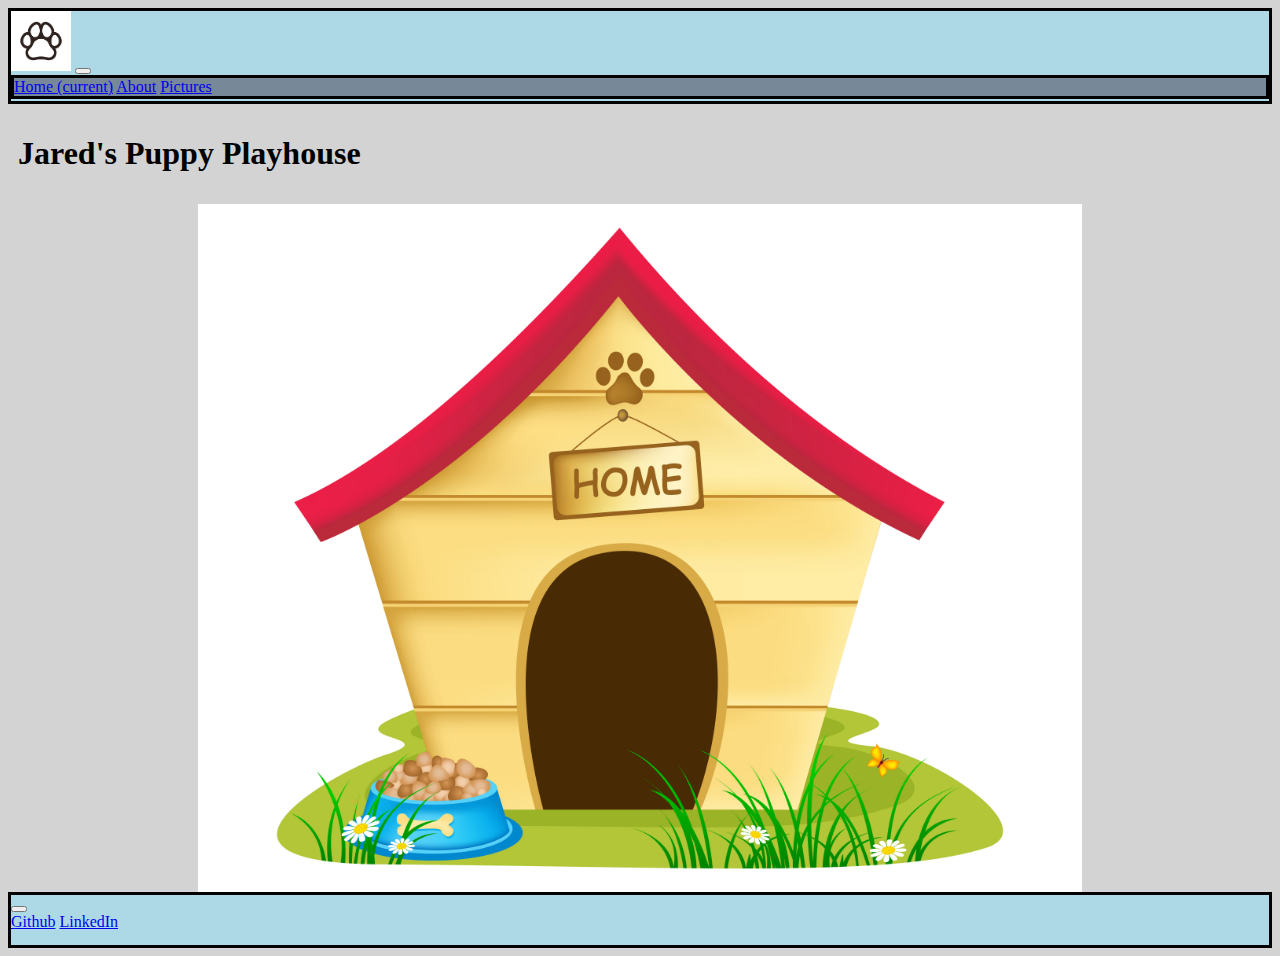
<file: pages/index.html>
<!DOCTYPE html>
<html>

  <head>
    <link rel="stylesheet" href="https://stackpath.bootstrapcdn.com/bootstrap/4.1.3/css/bootstrap.min.css" integrity="sha384-MCw98/SFnGE8fJT3GXwEOngsV7Zt27NXFoaoApmYm81iuXoPkFOJwJ8ERdknLPMO" crossorigin="anonymous">
    <link rel="stylesheet" href="/css/styles.css" />
    <link rel="stylesheet" href="/css/home.css" />
    <title>Jared's Puppy Playhouse</title>
  </head>

    <!--Navbar-->
    <nav class="navbar navbar-expand-lg navbar-light bg-light">
        <img src="/images/pawprint.jpg" class="navbar-brand">
        <button class="navbar-toggler" type="button" data-toggle="collapse" data-target="#navbarNavAltMarkup" aria-controls="navbarNavAltMarkup" aria-expanded="false" aria-label="Toggle navigation">
          <span class="navbar-toggler-icon"></span>
        </button>
        <div class="collapse navbar-collapse" id="navbarNavAltMarkup">
          <div class="navbar-nav">
            <a class="nav-item nav-link active" href="/pages/index.html">Home <span class="sr-only">(current)</span></a>
            <a class="nav-item nav-link" href="/pages/about.html">About</a>
            <a class="nav-item nav-link" href="/pages/pictures.html">Pictures</a>
          </div>
        </div>
      </nav>

  <h1>Jared's Puppy Playhouse</h1>

  <img src="/images/doghouse.jpg" class="coverphoto">


  <nav class="footer navbar navbar-expand-lg navbar-light bg-light">
    <button class="navbar-toggler" type="button" data-toggle="collapse" data-target="#navbarNavAltMarkup" aria-controls="navbarNavAltMarkup" aria-expanded="false" aria-label="Toggle navigation">
      <span class="navbar-toggler-icon"></span>
    </button>
    <div class="collapse navbar-collapse" id="navbarNavAltMarkup">
      <div class="navbar-nav footer-items">
        <a class="nav-item nav-link" href="https://github.com/jaredrossberg/creative1">Github</a>
        <a class="nav-item nav-link" href="https://linkedin.com/in/jared-rossberg">LinkedIn</a>
      </div>
    </div>
  </nav>


  <script src="https://code.jquery.com/jquery-3.3.1.slim.min.js" integrity="sha384-q8i/X+965DzO0rT7abK41JStQIAqVgRVzpbzo5smXKp4YfRvH+8abtTE1Pi6jizo" crossorigin="anonymous"></script>
  <script src="https://cdnjs.cloudflare.com/ajax/libs/popper.js/1.14.3/umd/popper.min.js" integrity="sha384-ZMP7rVo3mIykV+2+9J3UJ46jBk0WLaUAdn689aCwoqbBJiSnjAK/l8WvCWPIPm49" crossorigin="anonymous"></script>
  <script src="https://stackpath.bootstrapcdn.com/bootstrap/4.1.3/js/bootstrap.min.js" integrity="sha384-ChfqqxuZUCnJSK3+MXmPNIyE6ZbWh2IMqE241rYiqJxyMiZ6OW/JmZQ5stwEULTy" crossorigin="anonymous"></script>
</body>

</html>
</file>
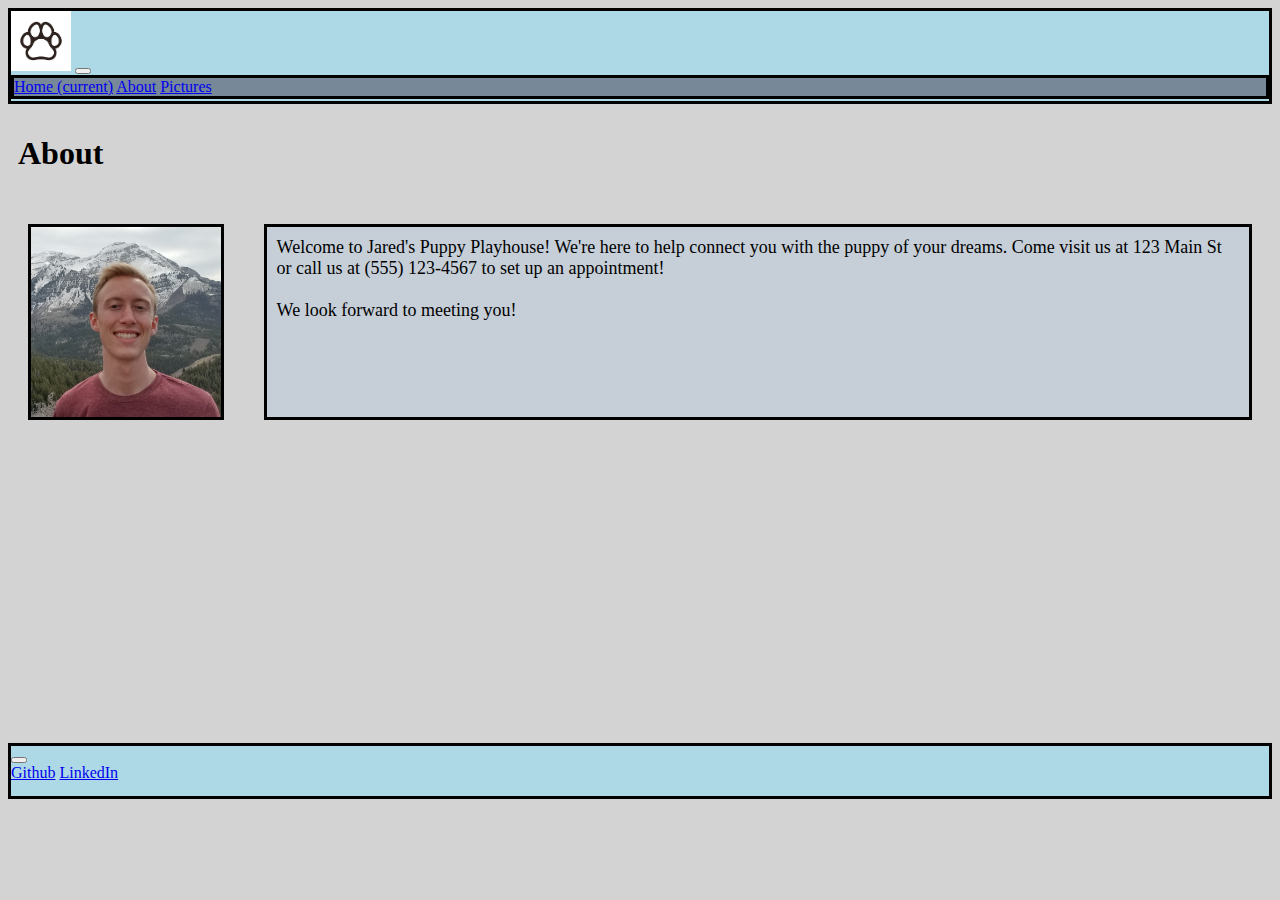
<file: pages/about.html>
<!DOCTYPE html>
<html>

  <head>
    <link rel="stylesheet" href="https://stackpath.bootstrapcdn.com/bootstrap/4.1.3/css/bootstrap.min.css" integrity="sha384-MCw98/SFnGE8fJT3GXwEOngsV7Zt27NXFoaoApmYm81iuXoPkFOJwJ8ERdknLPMO" crossorigin="anonymous">
    <link rel="stylesheet" href="/css/styles.css" />
    <link rel="stylesheet" href="/css/about.css" />
    <title>Jared's Puppy Playhouse</title>
  </head>

    <!--Navbar-->
    <nav class="navbar navbar-expand-lg navbar-light bg-light">
        <img src="/images/pawprint.jpg" class="navbar-brand">
        <button class="navbar-toggler" type="button" data-toggle="collapse" data-target="#navbarNavAltMarkup" aria-controls="navbarNavAltMarkup" aria-expanded="false" aria-label="Toggle navigation">
          <span class="navbar-toggler-icon"></span>
        </button>
        <div class="collapse navbar-collapse" id="navbarNavAltMarkup">
          <div class="navbar-nav">
            <a class="nav-item nav-link" href="/pages/index.html">Home <span class="sr-only">(current)</span></a>
            <a class="nav-item nav-link active" href="/pages/about.html">About</a>
            <a class="nav-item nav-link" href="/pages/pictures.html">Pictures</a>
          </div>
        </div>
      </nav>

  <h1>About</h1>

  <div class="about-box">
    <img src="/images/me.jpg" class="me">
    <p>Welcome to Jared's Puppy Playhouse! We're here to help connect you with the puppy
        of your dreams. Come visit us at 123 Main St or call us at (555) 123-4567 to set
        up an appointment!<br><br>
      We look forward to meeting you!
    </p>
  </div>

  <nav class="footer navbar navbar-expand-lg navbar-light bg-light">
    <button class="navbar-toggler" type="button" data-toggle="collapse" data-target="#navbarNavAltMarkup" aria-controls="navbarNavAltMarkup" aria-expanded="false" aria-label="Toggle navigation">
      <span class="navbar-toggler-icon"></span>
    </button>
    <div class="collapse navbar-collapse" id="navbarNavAltMarkup">
      <div class="navbar-nav footer-items">
        <a class="nav-item nav-link" href="https://github.com/jaredrossberg/creative1">Github</a>
        <a class="nav-item nav-link" href="https://linkedin.com/in/jared-rossberg">LinkedIn</a>
      </div>
    </div>
  </nav>



  <script src="https://code.jquery.com/jquery-3.3.1.slim.min.js" integrity="sha384-q8i/X+965DzO0rT7abK41JStQIAqVgRVzpbzo5smXKp4YfRvH+8abtTE1Pi6jizo" crossorigin="anonymous"></script>
  <script src="https://cdnjs.cloudflare.com/ajax/libs/popper.js/1.14.3/umd/popper.min.js" integrity="sha384-ZMP7rVo3mIykV+2+9J3UJ46jBk0WLaUAdn689aCwoqbBJiSnjAK/l8WvCWPIPm49" crossorigin="anonymous"></script>
  <script src="https://stackpath.bootstrapcdn.com/bootstrap/4.1.3/js/bootstrap.min.js" integrity="sha384-ChfqqxuZUCnJSK3+MXmPNIyE6ZbWh2IMqE241rYiqJxyMiZ6OW/JmZQ5stwEULTy" crossorigin="anonymous"></script>
</body>

</html>
</file>
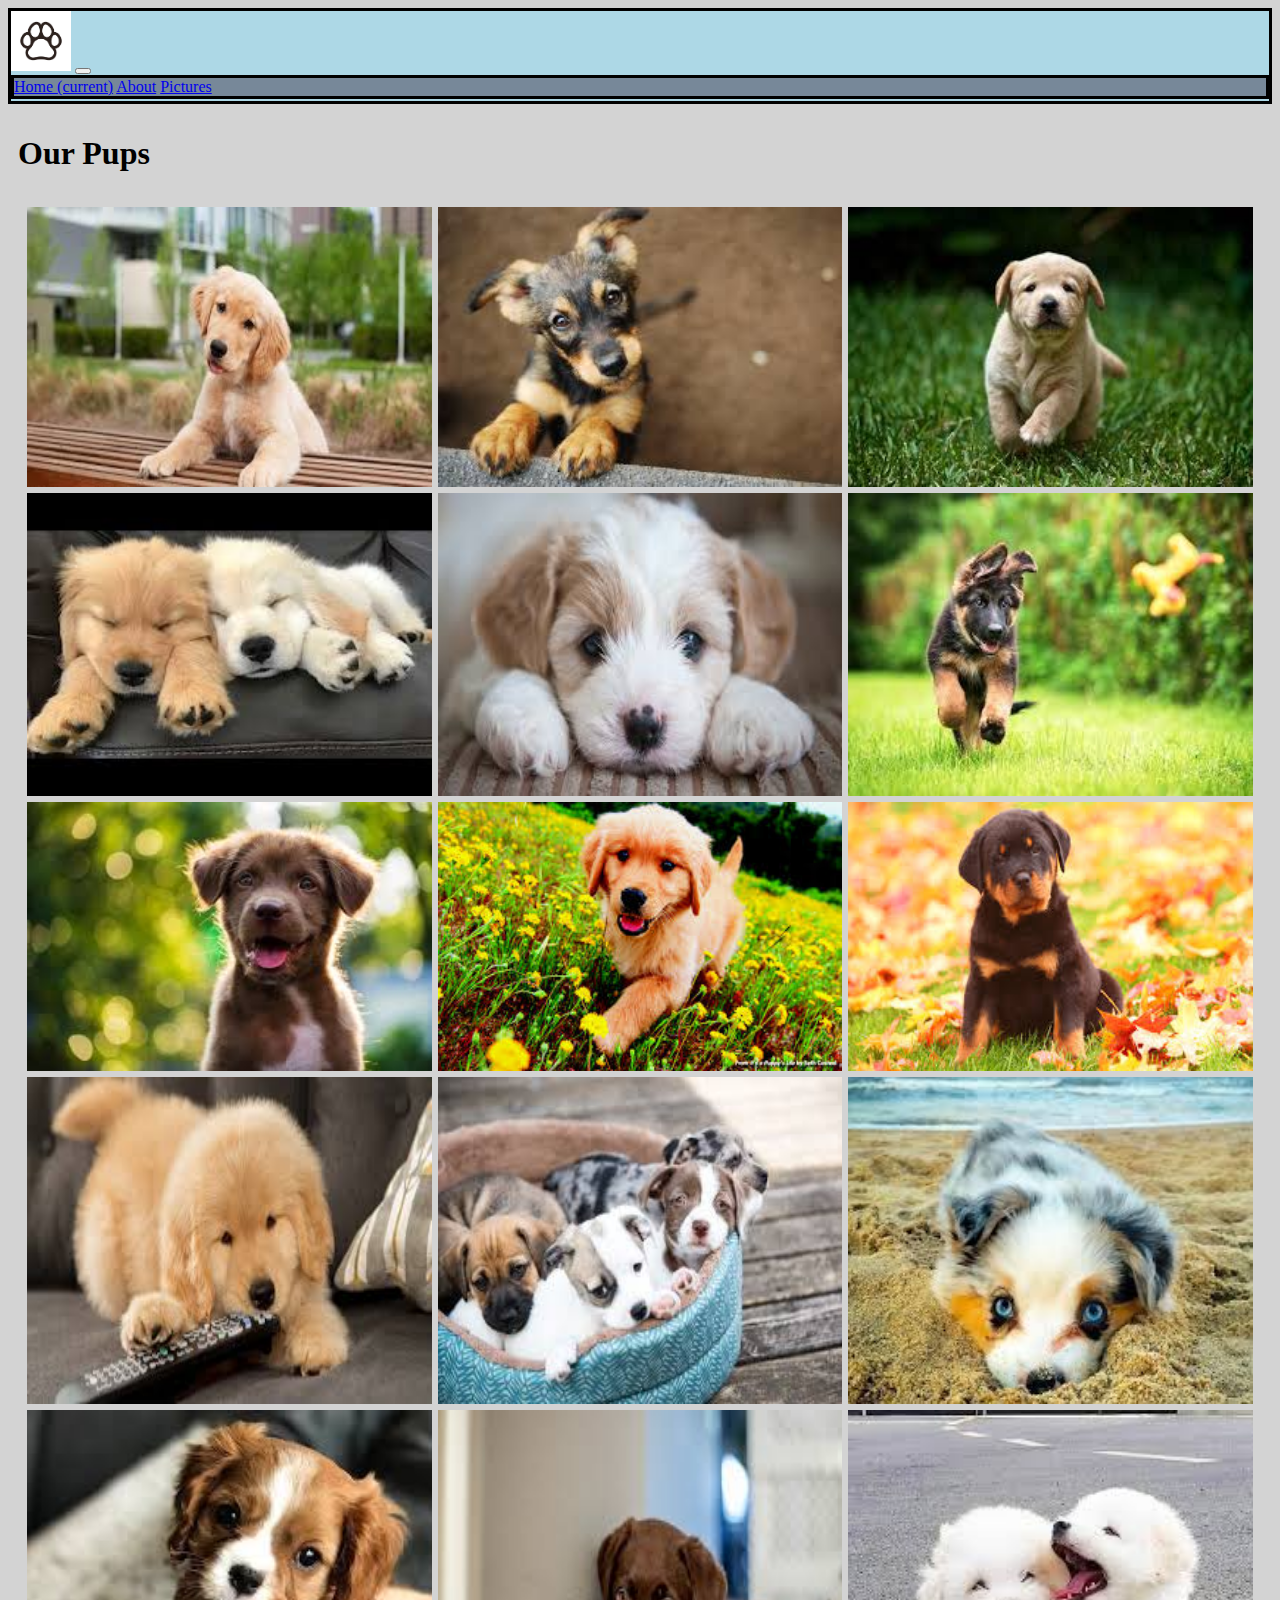
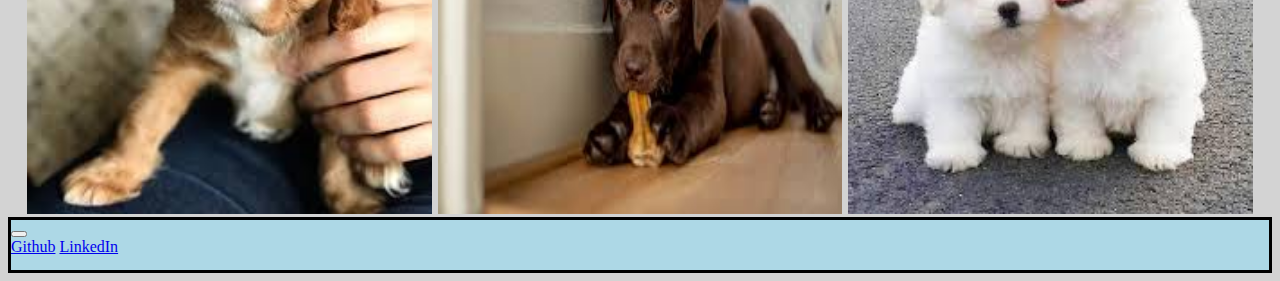
<file: pages/pictures.html>
<!DOCTYPE html>
<html>

  <head>
    <link rel="stylesheet" href="https://stackpath.bootstrapcdn.com/bootstrap/4.1.3/css/bootstrap.min.css" integrity="sha384-MCw98/SFnGE8fJT3GXwEOngsV7Zt27NXFoaoApmYm81iuXoPkFOJwJ8ERdknLPMO" crossorigin="anonymous">
    <link rel="stylesheet" href="/css/styles.css" />
    <link rel="stylesheet" href="/css/pictures.css" />
    <title>Jared's Puppy Playhouse</title>
  </head>

    <!--Navbar-->
    <nav class="navbar navbar-expand-lg navbar-light bg-light">
        <img src="/images/pawprint.jpg" class="navbar-brand">
        <button class="navbar-toggler" type="button" data-toggle="collapse" data-target="#navbarNavAltMarkup" aria-controls="navbarNavAltMarkup" aria-expanded="false" aria-label="Toggle navigation">
          <span class="navbar-toggler-icon"></span>
        </button>
        <div class="collapse navbar-collapse" id="navbarNavAltMarkup">
          <div class="navbar-nav">
            <a class="nav-item nav-link" href="/pages/index.html">Home <span class="sr-only">(current)</span></a>
            <a class="nav-item nav-link" href="/pages/about.html">About</a>
            <a class="nav-item nav-link active" href="/pages/pictures.html">Pictures</a>
          </div>
        </div>
      </nav>

  <h1>    Our Pups</h1>

  <div class="photogrid">
    <div class="photorow">
      <img src="/images/pups/1.jpeg" class="pup">
      <img src="/images/pups/2.jpeg" class="pup">
      <img src="/images/pups/3.jpeg" class="pup">
    </div>
    <div class="photorow">
        <img src="/images/pups/4.jpeg" class="pup">
        <img src="/images/pups/5.jpeg" class="pup">
        <img src="/images/pups/6.jpeg" class="pup">
    </div>
    <div class="photorow">
    </div>
    <div class="photorow">
        <img src="/images/pups/7.jpeg" class="pup">
        <img src="/images/pups/8.jpeg" class="pup">
        <img src="/images/pups/9.jpeg" class="pup">
    </div>
    <div class="photorow">
        <img src="/images/pups/10.jpeg" class="pup">
        <img src="/images/pups/11.jpeg" class="pup">
        <img src="/images/pups/12.jpeg" class="pup">
    </div>
    <div class="photorow">
        <img src="/images/pups/13.jpeg" class="pup">
        <img src="/images/pups/14.jpeg" class="pup">
        <img src="/images/pups/15.jpeg" class="pup">

    </div>
  </div>


  <nav class="footer navbar navbar-expand-lg navbar-light bg-light">
    <button class="navbar-toggler" type="button" data-toggle="collapse" data-target="#navbarNavAltMarkup" aria-controls="navbarNavAltMarkup" aria-expanded="false" aria-label="Toggle navigation">
      <span class="navbar-toggler-icon"></span>
    </button>
    <div class="collapse navbar-collapse" id="navbarNavAltMarkup">
      <div class="navbar-nav footer-items">
        <a class="nav-item nav-link" href="https://github.com/jaredrossberg/creative1">Github</a>
        <a class="nav-item nav-link" href="https://linkedin.com/in/jared-rossberg">LinkedIn</a>
      </div>
    </div>
  </nav>


  <script src="https://code.jquery.com/jquery-3.3.1.slim.min.js" integrity="sha384-q8i/X+965DzO0rT7abK41JStQIAqVgRVzpbzo5smXKp4YfRvH+8abtTE1Pi6jizo" crossorigin="anonymous"></script>
  <script src="https://cdnjs.cloudflare.com/ajax/libs/popper.js/1.14.3/umd/popper.min.js" integrity="sha384-ZMP7rVo3mIykV+2+9J3UJ46jBk0WLaUAdn689aCwoqbBJiSnjAK/l8WvCWPIPm49" crossorigin="anonymous"></script>
  <script src="https://stackpath.bootstrapcdn.com/bootstrap/4.1.3/js/bootstrap.min.js" integrity="sha384-ChfqqxuZUCnJSK3+MXmPNIyE6ZbWh2IMqE241rYiqJxyMiZ6OW/JmZQ5stwEULTy" crossorigin="anonymous"></script>
</body>

</html>
</file>
<file: css/styles.css>
.navbar-brand {
    width: 60px !important;
}

.navbar { 
    background-color: lightblue !important;
    border: solid;
    height: 90px;
}

.navbar-nav {
    background: lightslategrey;
    border: solid;
}

h1 {
    padding: 10px;
}

body {
    background-color: lightgrey;
}

.footer  {
    height: 50px;
    justify-content: center !important;
}

.footer-items {
    border: none;
    background: none;
}
</file>
<file: css/home.css>
.coverphoto {
    width: 70%;
    display: block;
    margin-left: auto;
    margin-right: auto;
}
</file>
<file: css/about.css>
.about-box {
    display: flex;
    flex-direction: row;
    justify-content: center;
    flex-grow: 1;
    flex-basis: 0;
}

.me {
    width: 15%;
    margin: 20px;
    border: solid;
}

p {
    margin: 20px;
    border: solid;
    padding: 10px;
    font-size: large;
    justify-content: center;
    background-color: rgb(198, 207, 216);
}

.footer {
    margin-top: 24% !important;
}
</file>
<file: css/pictures.css>
.photogrid {
    display: flex;
    flex-direction: column;
    justify-content: center;
    flex-grow: 1;
    flex-basis: 0;
}

.photorow {
    display: flex;
    flex-direction: row;
    justify-content: center;
    flex-grow: 1;
    flex-basis: 0;
}

.pup {
    width: 32%;
    padding: 3px;
}
</file>
